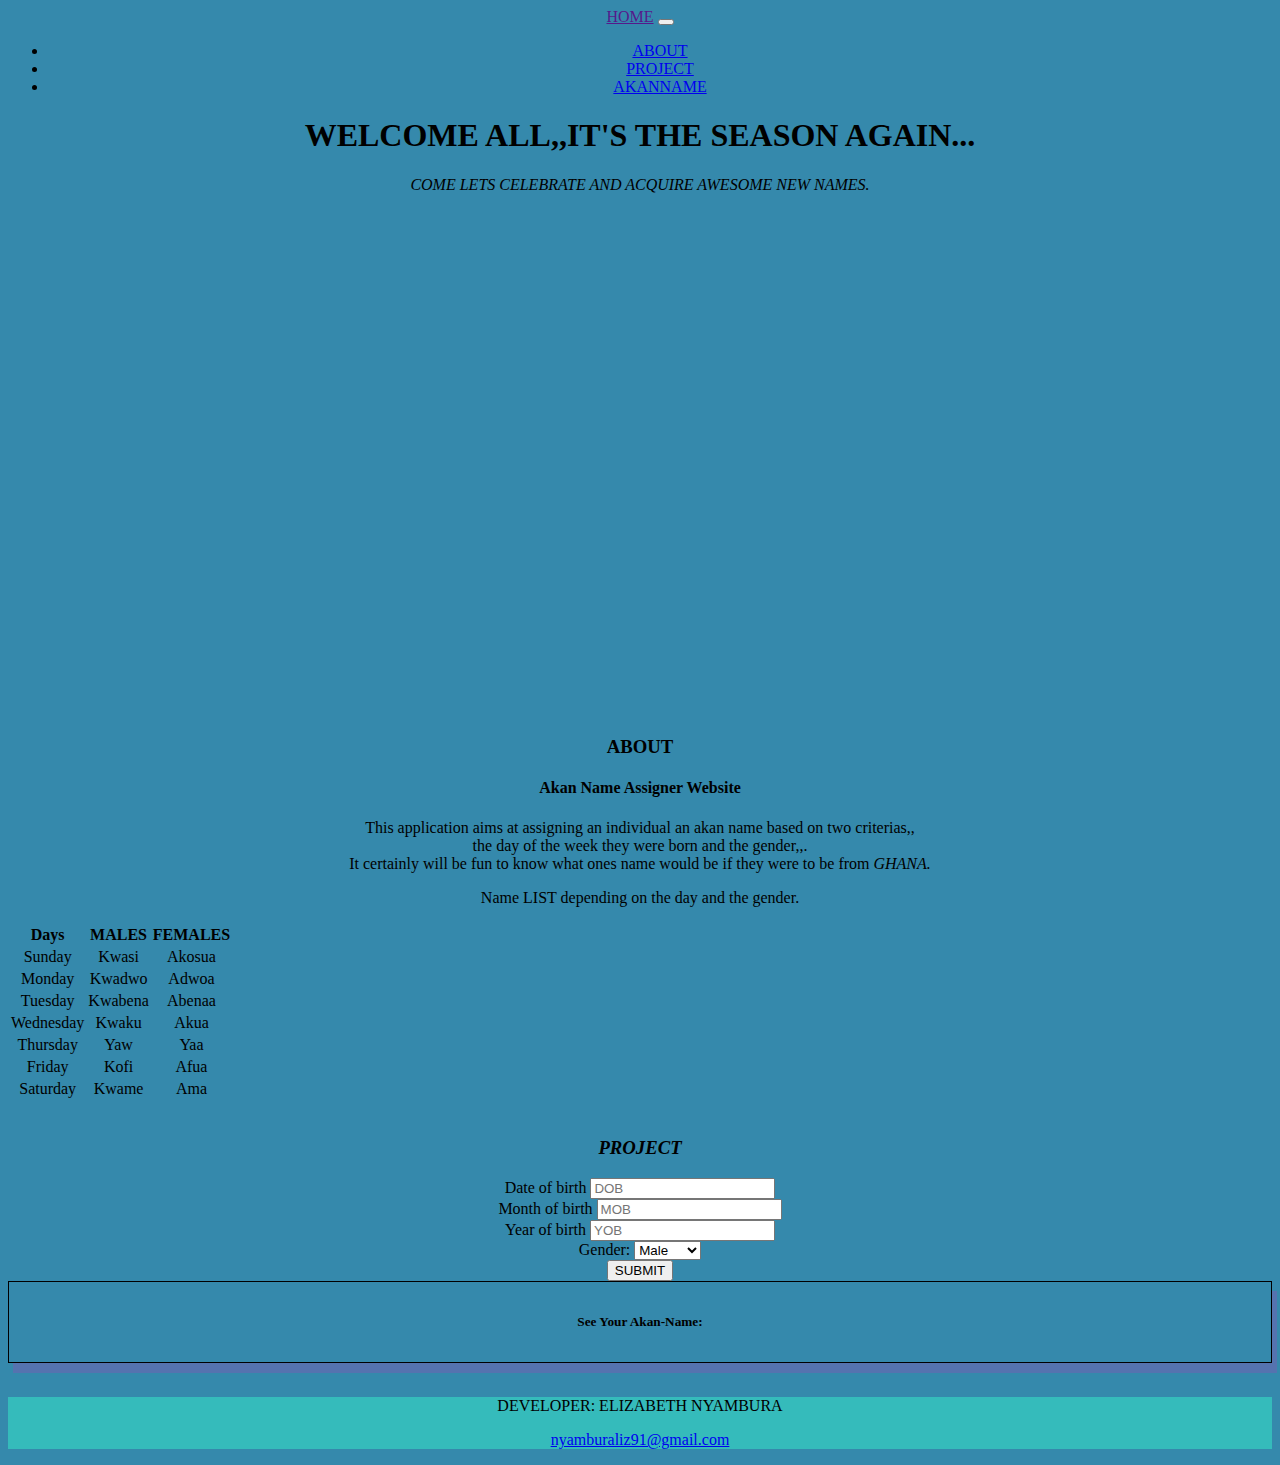
<file: index.html>
<!DOCTYPE html>
<html lang="en">
<head>
    <meta charset="UTF-8">
    <meta http-equiv="X-UA-Compatible" content="IE=edge">
    <meta name="viewport" content="width=device-width, initial-scale=1.0">
    <link href="https://cdn.jsdelivr.net/npm/bootstrap@5.1.0/dist/css/bootstrap.min.css" rel="stylesheet" integrity="sha384-KyZXEAg3QhqLMpG8r+8fhAXLRk2vvoC2f3B09zVXn8CA5QIVfZOJ3BCsw2P0p/We" crossorigin="anonymous"> <link rel ="stylesheet" href ="index.css">
    <title>AkanNameWebsite</title>
</head>
<body>
    <!--start of nav bar-->
    <nav class="navbar navbar-expand-md navbar-light navbar bg-light py-0 fixed-top ">
        <div class="container">
            <a href="" class="navbar-brand">HOME</a>
            <button class="navbar-toggler" type="button" data-toggle="collapse" data-target="#navbarcontent" aria-controls="navbarSupportedContent" aria-expanded="false" aria-label="Toggle navigation">
                <span class="navbar-toggler-icon"></span>
              </button>
            <div id="navbarcontent" class="collapse navbar-collapse">
                <ul class="navbar-nav ml-auto">
                    <li class="nav-item">
                        <a href="#about"class="nav-link">ABOUT</a>
                    </li> 
                    <li class="nav-item">
                        <a href="#project" class="nav-link">PROJECT</a>
                    </li>
                    <li class="nav-item">
                        <a href="#akan-name-jumbotron" class="nav-link btn btn-outline-calm btn-akaname">AKANNAME</a>
                    </li>
                </ul>
            </div>
            
        </div>
    </nav>
    <!--End of navbar-->

    <section class="hero-section">
    <div class="container ">
        <!-- <div class="row">
            <div class="col-8 center-align">
                <h1>Welcome all,,,it's the season again...</h1>
                <p>come lets celebrate and acquire awesome new names.</p>
                
            </div>
        </div> -->
        <div class="text-center hero-text">
            <h1>WELCOME ALL,,IT'S THE SEASON AGAIN...</h1>
            <p> <em>COME LETS CELEBRATE AND ACQUIRE AWESOME NEW NAMES.</em></p>
    
        </div>
    </div>
</section>

    <!--start of about-->
    <section id ="about">
    <h3 class = "about-title">ABOUT</h3>
    <h4>Akan Name Assigner Website</h4>
    <p>This application aims at assigning an individual an akan name based on two criterias,,<br>
    the day of the week they were born and the gender,,.<br>
    It certainly will be fun to know what ones name would be if they were to be from <em>GHANA.</em></p>

<div class ="names">
    <p>Name LIST depending on the day and the gender.</p>
    <table>
<tr>
    <th>Days</th>
    <th>MALES</th>
    <th>FEMALES</th>
</tr>

<tr>
<td>Sunday</td>
<td>Kwasi</td>
<td>Akosua</td>
</tr>

    <tr>
        <td>Monday</td>
        <td>Kwadwo</td>
        <td>Adwoa</td>
        </tr>

          <tr>
            <td>Tuesday</td>
            <td>Kwabena</td>
            <td>Abenaa</td>
            </tr>

            <tr>
                <td>Wednesday</td>
                <td>Kwaku</td>
                <td>Akua</td>
                </tr> 

            <tr>
                <td>Thursday</td> 
                <td>Yaw</td>
                <td>Yaa</td>
                </tr>

            <tr>
                <td>Friday</td>
                <td>Kofi</td>
                <td>Afua</td>
                 </tr>

             <tr>
                <td>Saturday</td>
                <td>Kwame</td>
                <td>Ama</td>
                 </tr>
  </table>
</div>
</section>
<br>
<!--end of about us-->

<!--project section start-->

<section id="project">
        <h3><em>PROJECT</em></h3>
    <div class="jumbotron" id="akan-name-jumbotron">
    </div>
    <div class="container">
        <div class="row">
            <div class="col-8">
                <div id="akan-form">
                      
                    <div class="form-group">
                        <label >Date of birth</label>
                        <input type="number" class="form-control" id="dob" placeholder="DOB"  >
                    </div>
                    <div class="form-group">
                        <label >Month of birth</label>
                        <input type="number" class="form-control" id="mob" placeholder="MOB" >
                    </div>
                    <div class="form-group">
                        <label >Year of birth</label>
                        <input type="number" class="form-control" id="yob" placeholder="YOB" >
                    </div>
                    <div class="form-group">
                      <label >Gender:</label>
                      <select class="form-control" id="gender">
                        <option>Male</option>
                        <option>Female</option>
                      </select>
                    </div>
                        <button type="button" onclick="getname()"  href="#" class=" btn btn-outline-primary btn-akaname" >SUBMIT</button>
                   
                </div> 
                  
            </div>
            <div class="col-4" data-aos="fade-down" id="result-box">
                <div>
                    <h5>See Your Akan-Name:</h5>
                    <p class="lead text-center result-pargraph" id="results"></p>
                </div>
            </div>
        </div>
    </div>
</section>
<br/>

<!--project section end-->

<footer>
    <p>DEVELOPER: ELIZABETH NYAMBURA<br>
        <p><a href="nyabura.com">nyamburaliz91@gmail.com</a></p>
    </footer>
</div>
  <!-- jQuery and Bootstrap Bundle (includes Popper) -->
  <script src="https://code.jquery.com/jquery-3.5.1.slim.min.js" integrity="sha384-DfXdz2htPH0lsSSs5nCTpuj/zy4C+OGpamoFVy38MVBnE+IbbVYUew+OrCXaRkfj" crossorigin="anonymous"></script>
  <script src="https://cdn.jsdelivr.net/npm/bootstrap@4.6.0/dist/js/bootstrap.bundle.min.js" integrity="sha384-Piv4xVNRyMGpqkS2by6br4gNJ7DXjqk09RmUpJ8jgGtD7zP9yug3goQfGII0yAns" crossorigin="anonymous"></script>
  <!-- custom javascript -->
  <script src="javascript.js"></script>

</body>
</html>
</file>
<file: index.css>
body{
    text-align: center;
    background-color: rgb(53, 137, 172);
}

#navbar ul {
    margin: 0;
    padding: 0;
    list-style-type: none;
    display: flex;
    justify-content:flex-end;
    background-color: darkcyan;
}

#navbar ul li a {
    display: block;
    padding: 15px;
    margin-right: 2vw;
    text-decoration: none;
    color: rgb(114, 62, 161);
}

.hero-section{
    background-image: url("https://images.unsplash.com/photo-1465060810938-30bbe7c40e76?ixlib=rb-1.2.1&ixid=MnwxMjA3fDB8MHxwaG90by1wYWdlfHx8fGVufDB8fHx8&auto=format&fit=crop&w=815&q=80");
    background-repeat: no-repeat;
    background-size: cover;
    min-height:600px;
}

.names{
    text-align: center;
}
#project > p{
    text-decoration: blueviolet;
}
#result-box{
    border: 1px solid;
    padding: 10px;
    box-shadow: 5px 10px rgb(85, 115, 175);
}
footer{
    background-color: rgb(53, 187, 187);
}
</file>
